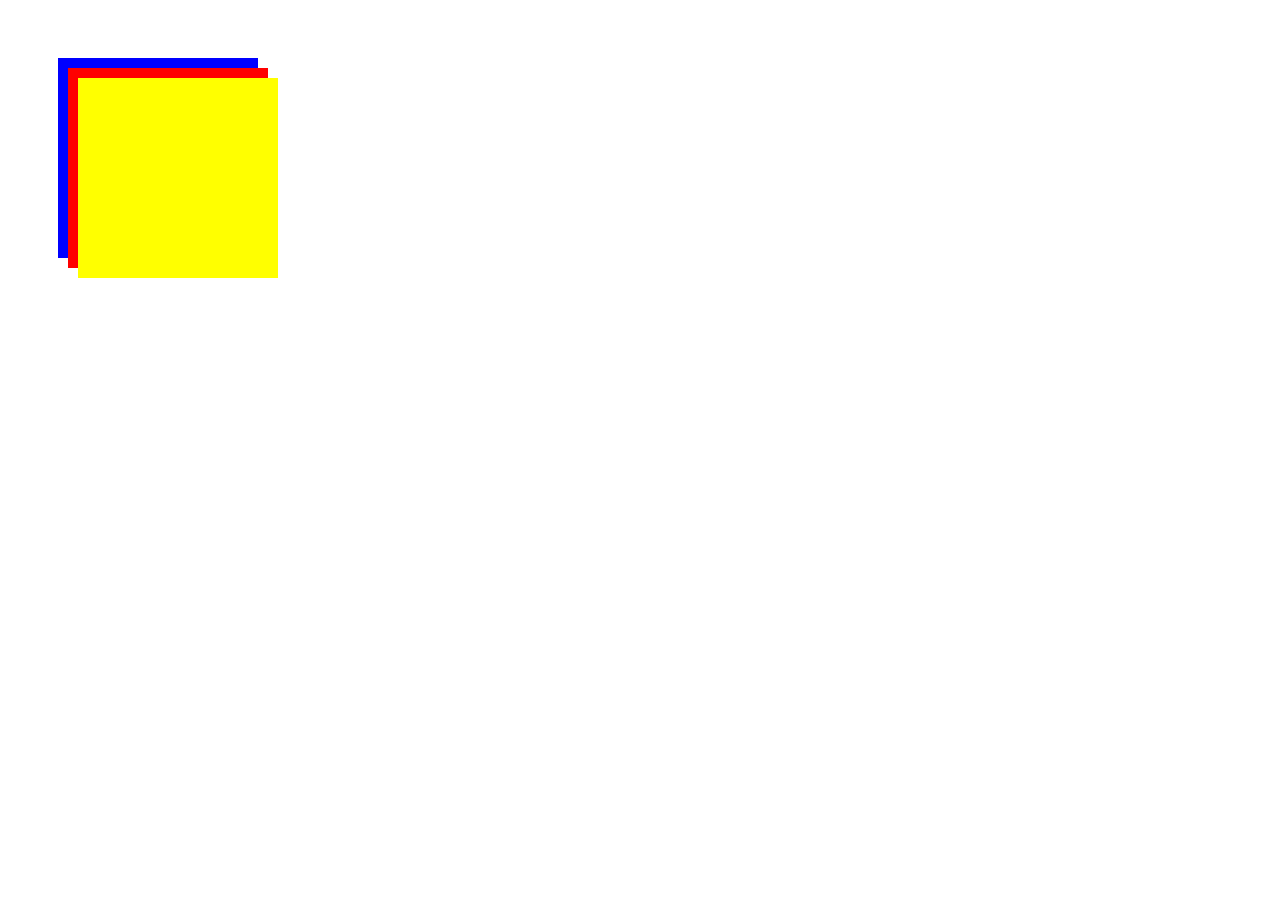
<file: drawingWithCanvas/index.html>
<!DOCTYPE html>
<html lang="en">
<head>
    <meta charset="UTF-8">
    <meta http-equiv="X-UA-Compatible" content="IE=edge">
    <meta name="viewport" content="width=device-width, initial-scale=1.0">
    <title>Canvas</title>
</head>
<body>
    <canvas></canvas>
    <script src="app.js"></script>
</body>
</html>
</file>
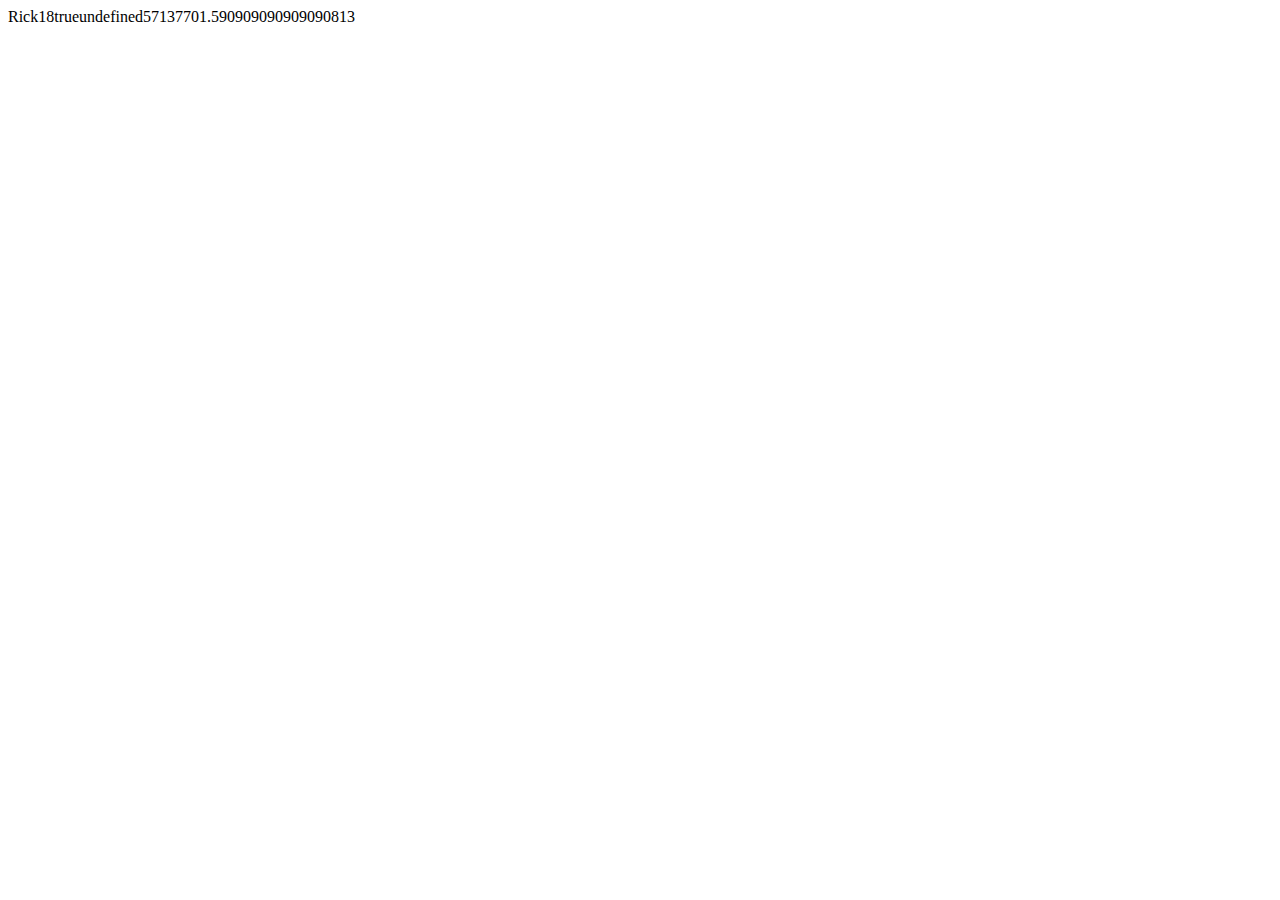
<file: oefening 1/index.html>
<!DOCTYPE html>
<html lang="en">
<head>
    <meta charset="UTF-8">
    <meta http-equiv="X-UA-Compatible" content="IE=edge">
    <meta name="viewport" content="width=device-width, initial-scale=1.0">
    <title>Document</title>
</head>
<body>
    <main>
        <script src="app.js"></script>
    </main>
</body>
</html>
</file>
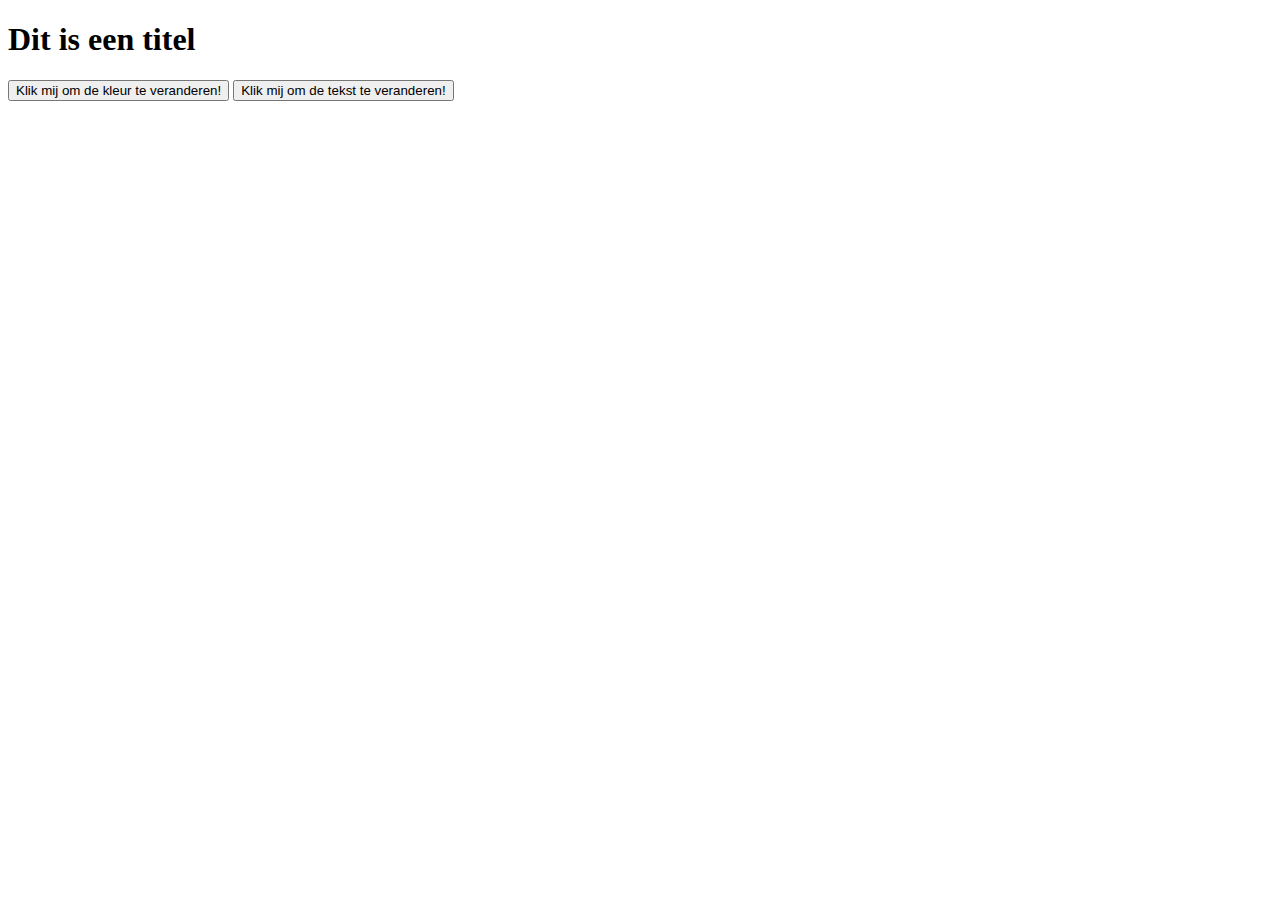
<file: Opdracht_5.1/index.html>
<!DOCTYPE html>
<html lang="en">
<head>
    <meta charset="UTF-8">
    <meta http-equiv="X-UA-Compatible" content="IE=edge">
    <meta name="viewport" content="width=device-width, initial-scale=1.0">
    <title>Opdracht 5.1</title>
</head>
<body>
    <header>
        <h1 id="title">Dit is een titel</h1>
    </header>
    <main>
        <button onclick="color_change()">Klik mij om de kleur te veranderen!</button>
        <button onclick="text_change()">Klik mij om de tekst te veranderen!</button>

        <script src="app.js"></script>
    </main>
</body>
</html>
</file>
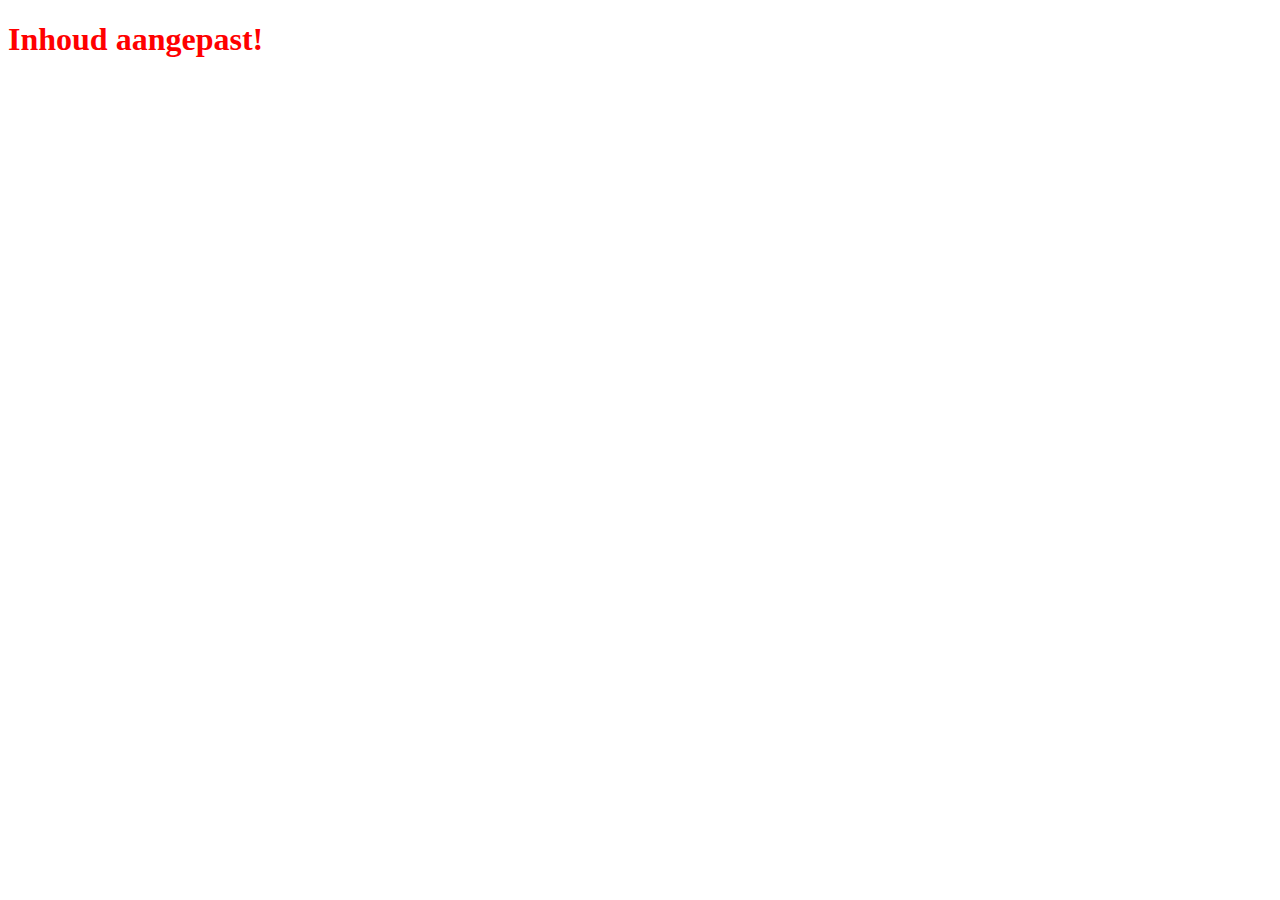
<file: opdracht_6.1/index.html>
<!DOCTYPE html>
<html lang="en">
<head>
    <meta charset="UTF-8">
    <meta http-equiv="X-UA-Compatible" content="IE=edge">
    <meta name="viewport" content="width=\, initial-scale=1.0">
    <title>Document</title>
</head>
<body>
    <h1 id="title">Ik ben een titel</h1>
    <script src="app.js"></script>
</body>
</html>
</file>
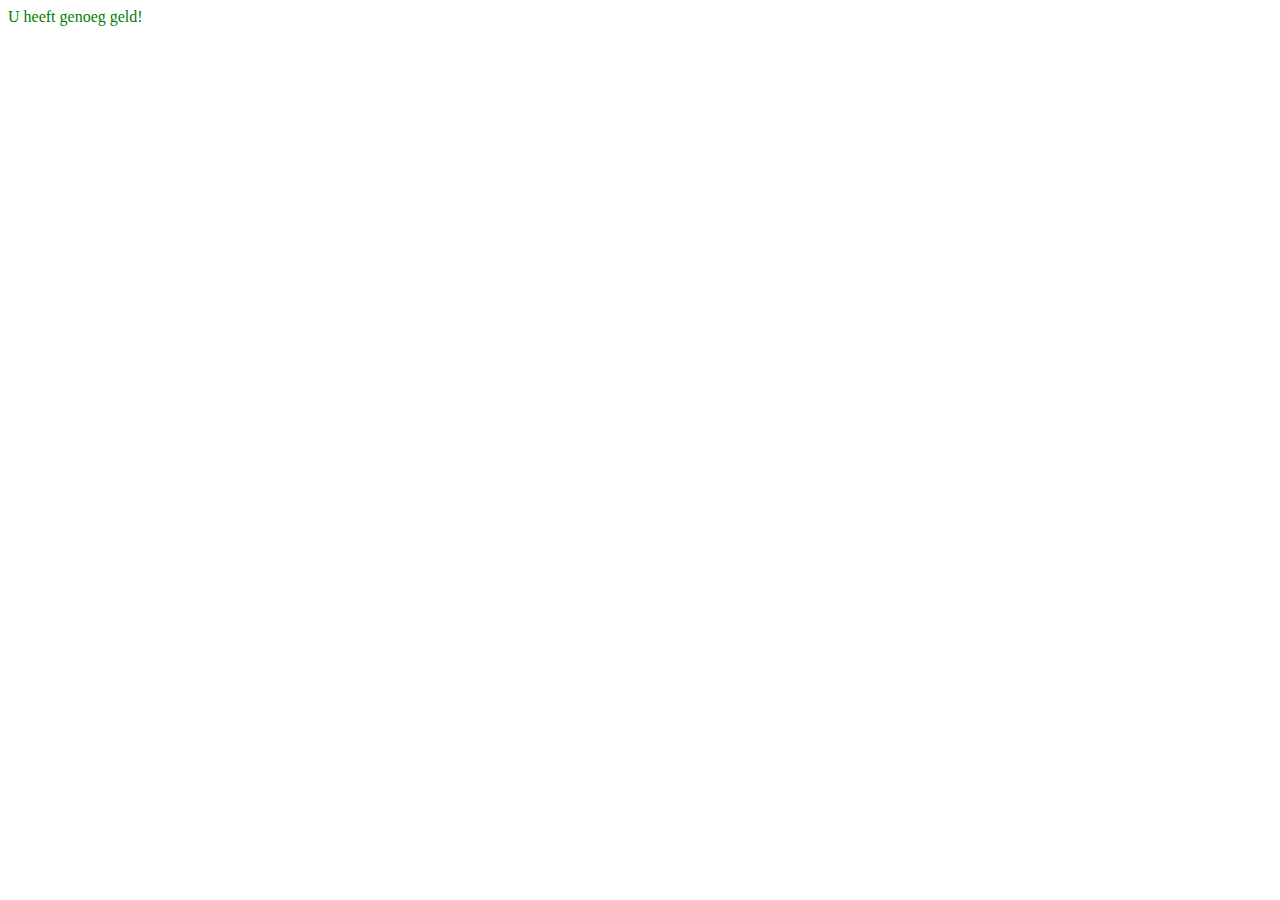
<file: opdracht_7.1/index.html>
<!DOCTYPE html>
<html lang="en">
<head>
    <meta charset="UTF-8">
    <meta http-equiv="X-UA-Compatible" content="IE=edge">
    <meta name="viewport" content="width=device-width, initial-scale=1.0">
    <title>opdracht_7.1</title>
</head>
<body>
    <script src="app.js"></script>
</body>
</html>
</file>
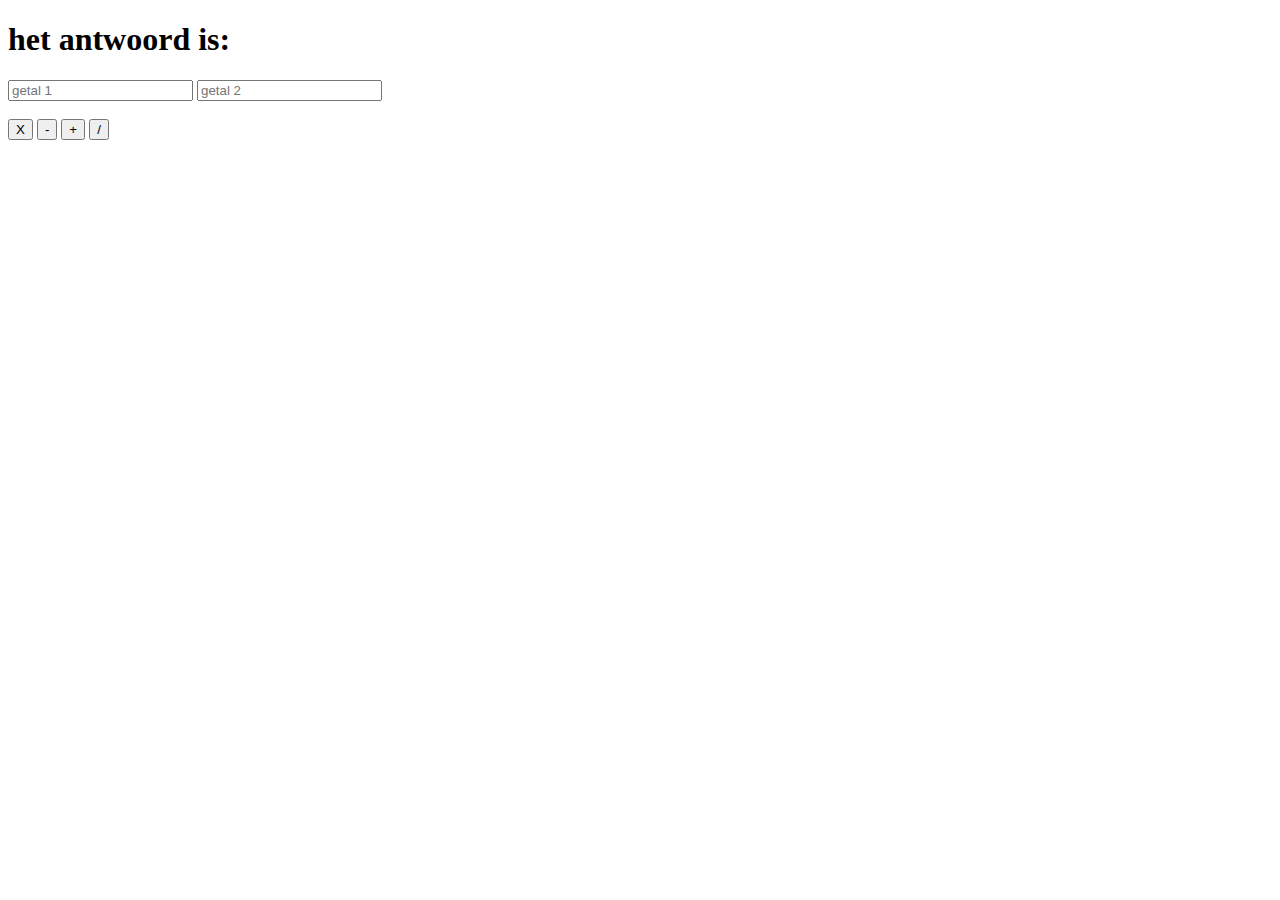
<file: opdracht_8.1/index.html>
<!DOCTYPE html>
<html lang="en">
<head>
    <meta charset="UTF-8">
    <meta http-equiv="X-UA-Compatible" content="IE=edge">
    <meta name="viewport" content="width=device-width, initial-scale=1.0">
    <title>opdracht_7.1</title>
</head>
<body>
    <h1 id="text">het antwoord is:</h1>
    <section>
        <input type="number" placeholder="getal 1" id="inputone">
        <input type="number" placeholder="getal 2" id="inputtwo">
    </section>
    <br>
    <section>
        <button onclick="multiply()">X</button>
        <button onclick="minus()">-</button>
        <button onclick="add()">+</button>
        <button onclick="devide()">/</button>
    </section>
    <script src="app.js"></script>
</body>
</html>
</file>
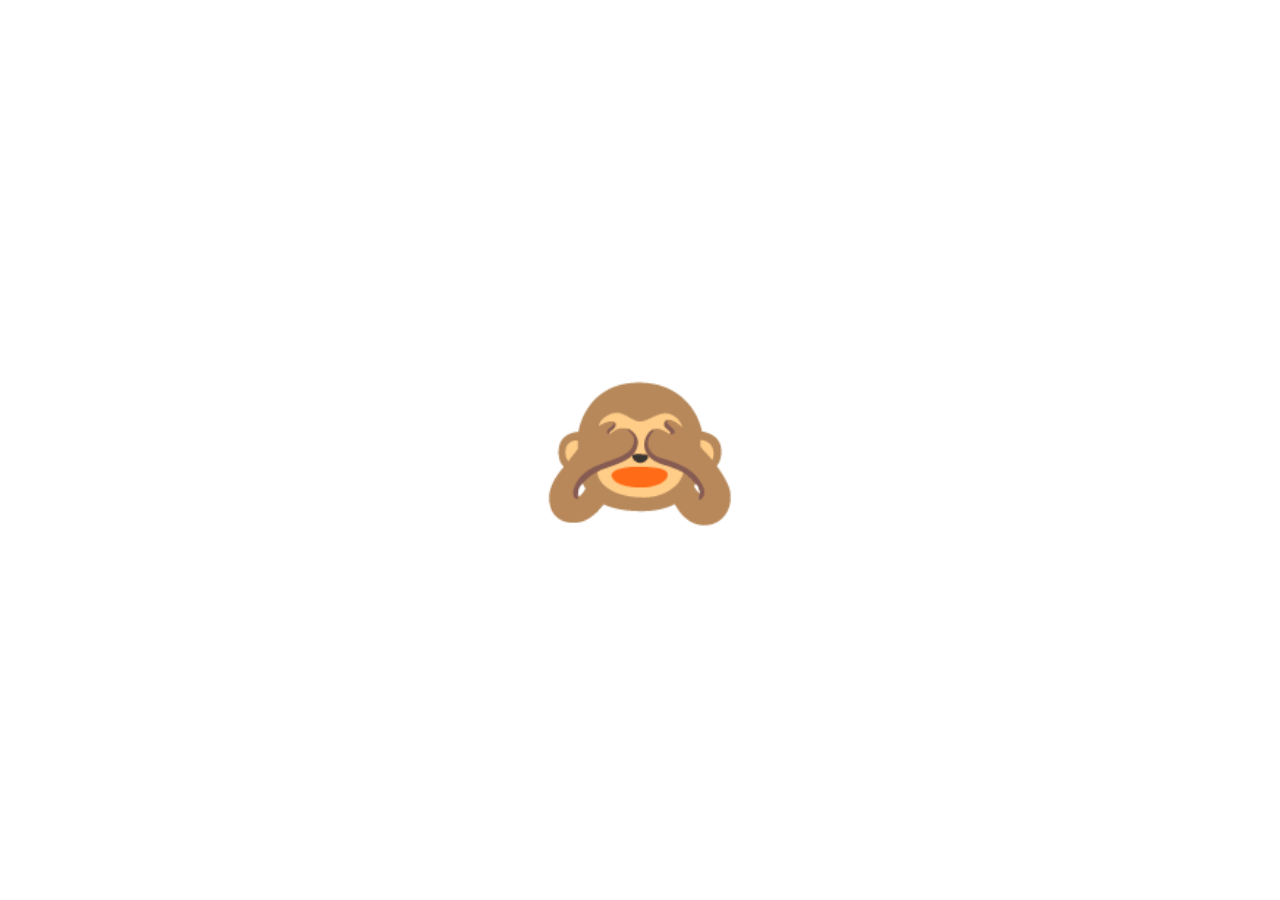
<file: opdracht_9.2/index.html>
<!DOCTYPE html>
<html lang="en">
<head>
    <meta charset="UTF-8">
    <meta http-equiv="X-UA-Compatible" content="IE=edge">
    <meta name="viewport" content="width=device-width, initial-scale=1.0">
    <title>Monkey</title>
    <link rel="stylesheet" href="style.css">
</head>
<body id="body">
    <main>
        <div class="emoji closed active" onclick="openFace()">🙈</div>
        <div class="emoji open" onclick="closedFace()">🙉</div>
    </main>
    <script src="app.js"></script>
</body>
</html>
</file>
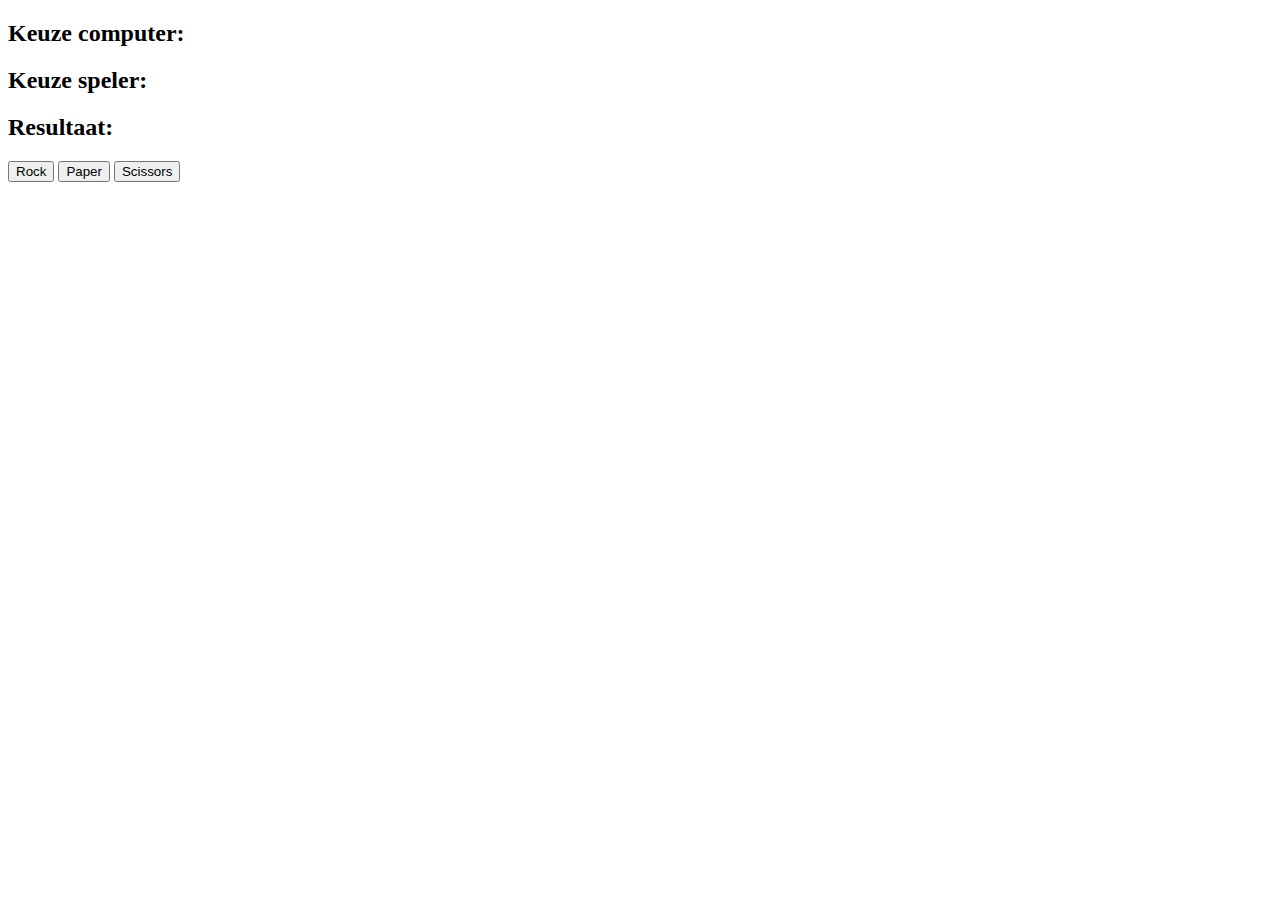
<file: rock-paper-scissors/index.html>
<!DOCTYPE html>
<html lang="en">
<head>
    <meta charset="UTF-8">
    <meta http-equiv="X-UA-Compatible" content="IE=edge">
    <meta name="viewport" content="width=device-width, initial-scale=1.0">
    <title>Document</title>
</head>
<body>
    <h2>Keuze computer: <span id="computer-choice"></span></h2>
    <h2>Keuze speler: <span id="player-choice"></span></h2>
    <h2>Resultaat: <span id="result"></span></h2>
    <button id="rock">Rock</button>
    <button id="paper">Paper</button>
    <button id="scissors">Scissors</button>

    <script src="app.js"></script>
</body>
</html>
</file>
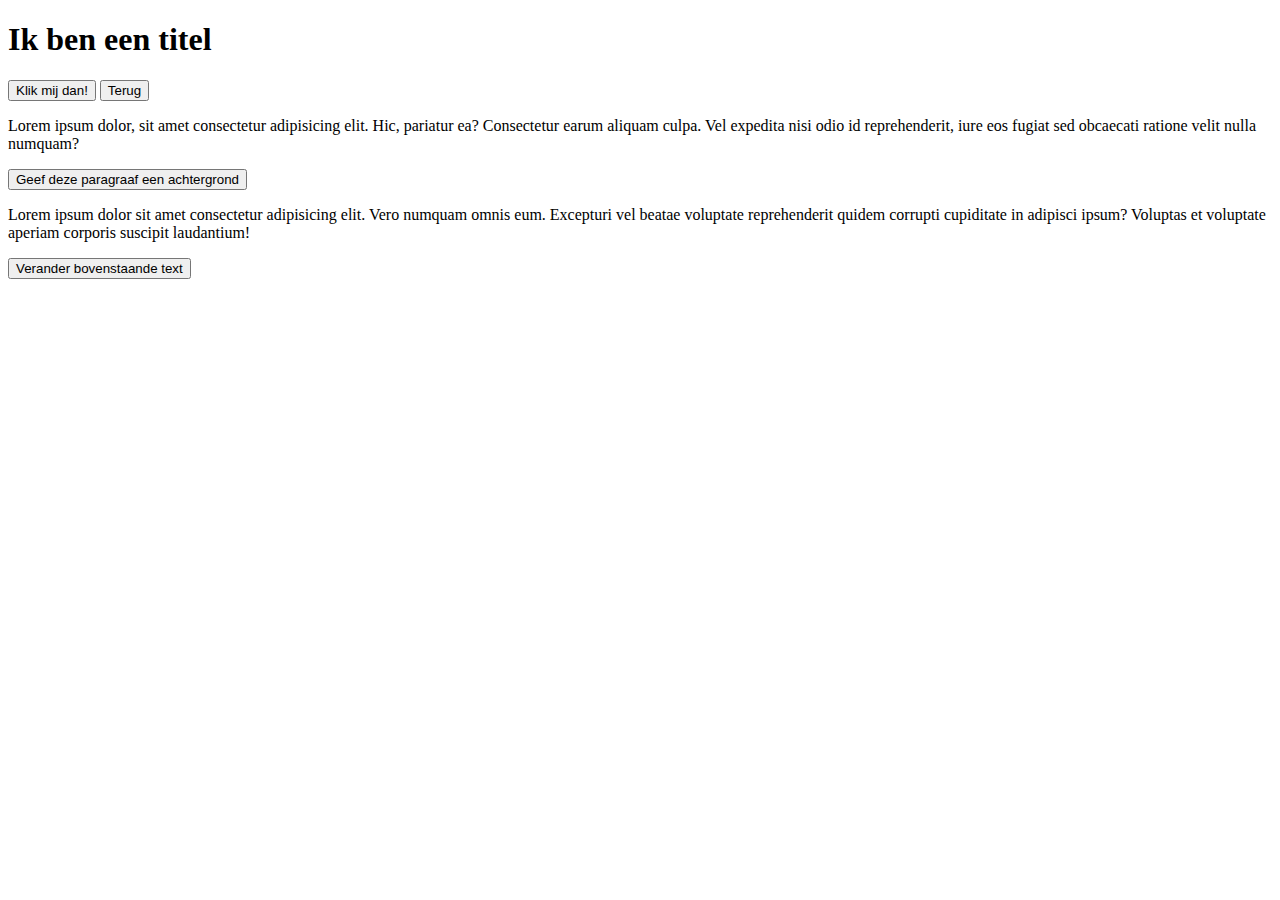
<file: test-ofzo/index.html>
<!DOCTYPE html>
<html lang="en">
<head>
    <meta charset="UTF-8">
    <meta http-equiv="X-UA-Compatible" content="IE=edge">
    <meta name="viewport" content="width=\, initial-scale=1.0">
    <title>Document</title>
</head>
<body>
    <h1 id="title">Ik ben een titel</h1>
    <button onclick="color_change()">Klik mij dan!</button>
    <button onclick="color_change_back()">Terug</button>
    <p id="paragraph">Lorem ipsum dolor, sit amet consectetur adipisicing elit. Hic, pariatur ea? Consectetur earum aliquam culpa. Vel expedita nisi odio id reprehenderit, iure eos fugiat sed obcaecati ratione velit nulla numquam?</p>
    <button onclick="background_color_change()">Geef deze paragraaf een achtergrond</button>

    <p id="text">Lorem ipsum dolor sit amet consectetur adipisicing elit. Vero numquam omnis eum. Excepturi vel beatae voluptate reprehenderit quidem corrupti cupiditate in adipisci ipsum? Voluptas et voluptate aperiam corporis suscipit laudantium!</p>
    <button onclick="change_text()">Verander bovenstaande text</button>

    <script src="app.js"></script>
</body>
</html>
</file>
<file: opdracht_9.2/style.css>
* {
    box-sizing: border-box;
    margin: 0;
    padding: 0;
}

body {
    display: flex;
    flex-direction: column;
    justify-content: center;
    align-items: center;
    height: 100vh;
}

.emoji {
    font-size: 10rem;
    cursor: pointer;
    user-select: none;
}

.closed {
    display: none;
}

.open {
    display: none;
}

.active {
    display: block;
}
</file>
